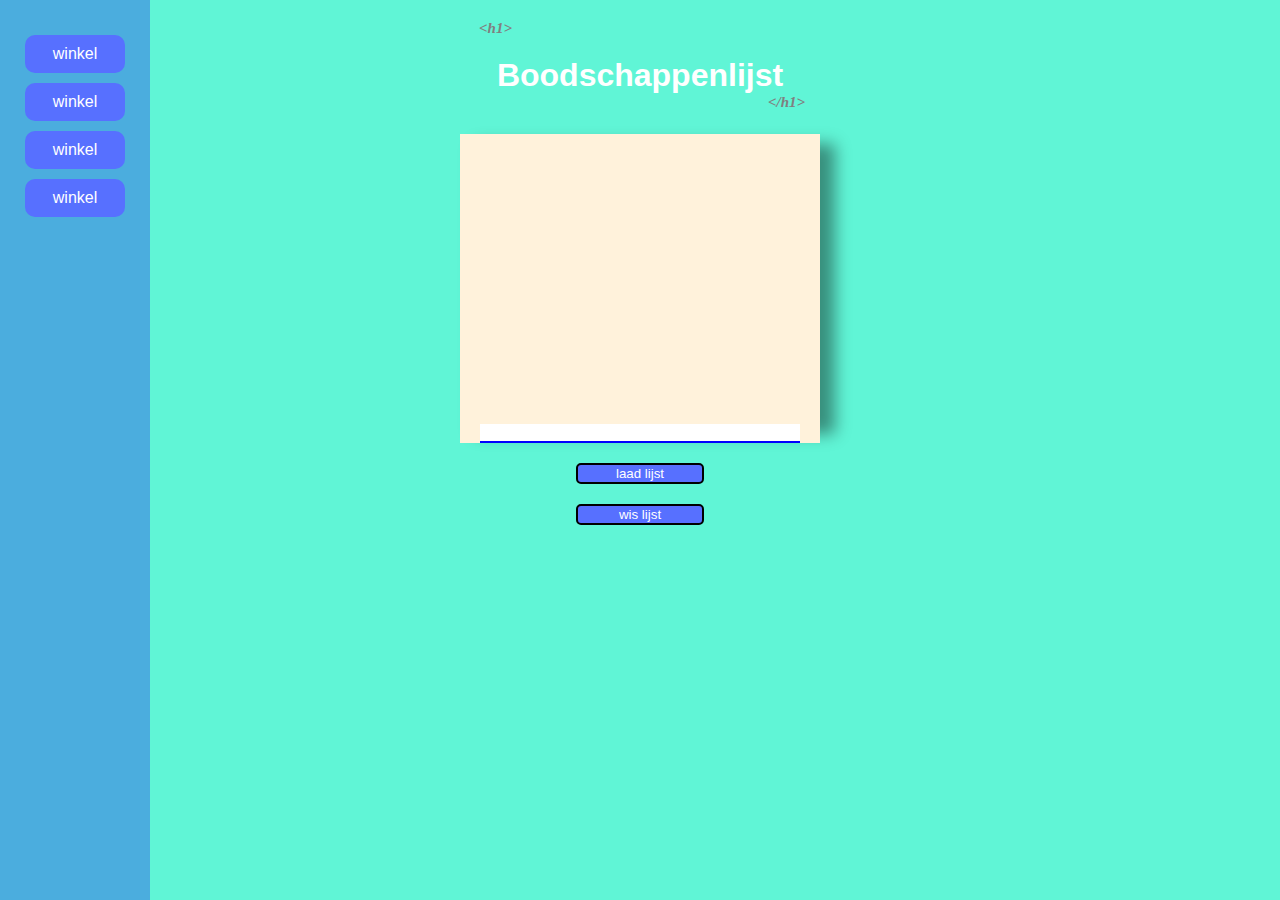
<file: index.html>
<html>
    <head>
        <title>Welcome</title>
        <link rel="stylesheet" href="style.css">
    </head>

    <body>
        <div id="navbar">
            <ul>
                <li><a href="winkel.html">winkel</a></li>
                <li><a href="winkel.html">winkel</a></li>
                <li><a href="winkel.html">winkel</a></li>
                <li><a href="winkel.html">winkel</a></li>
            </ul>
        </div>
        <h1 id="title"> <p id="cool" style="text-align: right; float: left;">&lth1&gt</p> <br>Boodschappenlijst<br> <p id="cool" style="text-align: left; float: right;">&lt/h1&gt</p></h1>
        <div id="div1">
            <ul id="list1"></ul>
            <div id="input1">
                <input type="text" id="input2">
            </div>
            
            <div id="buttons">
                <button onclick="laadlijst()">laad lijst</button><br>
                <button onclick="wisLijst()">wis lijst</button>
            </div>
            
        </div>     
        
        
        <script src="index.js"></script>
    </body>
</html>
</file>
<file: style.css>
body { 
    margin: 0; 
    padding: 0;
    box-sizing: border-box;
    background-color: #60F5D6;
    font-family: sans-serif;
    position: relative;
}

#navbar {
    position: fixed;
    width: 150px; 
    height: 100%;
    background: #4BADDE;
}

#navbar ul {
    padding: 0; 
    margin: 25px;
    display: inline-block;
}

#navbar ul li{
    margin-top: 10px;
    width: 100px;
    text-align: center;
    background-color: #5770FF;
    list-style: none;
    padding-top: 10px;
    padding-bottom: 10px;
    border-radius: 10px;
}

#navbar ul li:hover{
    background-color: #63E081;
}

#navbar ul li:active{
    transform: scale(1.1);
}

#navbar ul li a{
    color: white;
    text-decoration: none;
    padding: 10px;
}

#title {
    margin: auto; 
    padding: 20px; 
    text-align: center;
    width: 50%;
    color: white;
}

#div1 {
    margin: 0; 
    position: relative;
    left: 25%;
    width: 50%;
    height: flex;
    padding-top: 20px;
    display: inline-block;
}

#p1 {
    margin: auto; 
    padding: 20px; 
    float: left;
    text-align: center;
    width: 33%;
    color: rgb(197, 197, 197);
    background-color: grey;
    box-shadow: 5px 5px rgba(0, 0, 0, 0.525);
}

#p2 {
    margin: auto; 
    padding: 20px; 
    float: right;
    text-align: center;
    width: 33%;
    color: rgb(197, 197, 197);
    background-color: grey;
    box-shadow: 5px 5px white;
}

#list1 {
    margin: auto; 
    padding: 20px; 
    list-style: none;
    width: 50%;
    min-height: 250px;
    color: #5770FF;
    background-color: rgb(255, 242, 219);
    box-shadow: 15px 10px 15px rgba(0, 0, 0, 0.416);
}

#input1 {
    position: relative;
    margin: auto; 
    width:50%; 
    padding: 0 20px;
    background-color: rgb(255, 242, 219);
    

}

#input2 {
    width:100%;
    border: none;
    border-bottom: 2px solid blue;
    background-color: rgb(255, 255, 255);
}


#list1 li {
    width: 100%;
    font-family:  cursive;
    font-style: italic; 
    border-bottom: 1px solid #5770FF;
    padding-top: 4px;
}

#list1 li button{
    font-family:  cursive;
    border: 1px solid black;
    float: right;
    border-radius: 10px;
    background-color: green;
    padding: 2px; 
    font-size: 8px;
    width: 20px; 
    height: 20px;
    text-align: center;
}

#list1 li button:hover{
    background-color: red;
}

#cool {
    color: grey;
    margin: 0;
    padding: 0;
    font-family: cursive;
    font-style: italic;
    font-size: 15px;
    width: 30%;
}

#items {
    margin: 10px; 
    padding: 10px;
    width: 150px;
    height: 100px; 
    background-color: #5770FF;
    display: inline-block;

}

.flex-container {
    display: flex;
    flex-wrap: wrap;
    width: 500px;
    margin: auto;
  }
  
  .flex-container > button {
    background-color: #f1f1f1;
    width: 200px;
    margin: 25px;
    text-align: center;
    line-height: 75px;
    font-size: 30px;
    height: 300px;
    border: none;
    box-shadow: #3b9e8a 15px 15px 20px;
  }

#buttons {
    width: 100%;
    margin: auto; 

}

#buttons button {
    position: relative;
    margin: auto; 
    width: 20%; 
    margin-top: 20px;
    left: 40%;
    background-color: #5770FF;
    color: white; 
    border: 2px solid black; 
    border-radius: 5px;
}

#buttons button:hover{
    background-color: #63E081;
}

.grow:hover{
    
    transform: scale(1.1);
}
.grow:active{
    
    transform: scale(1.15);
}

.grow{
    transition-duration: 200ms;
}
</file>
